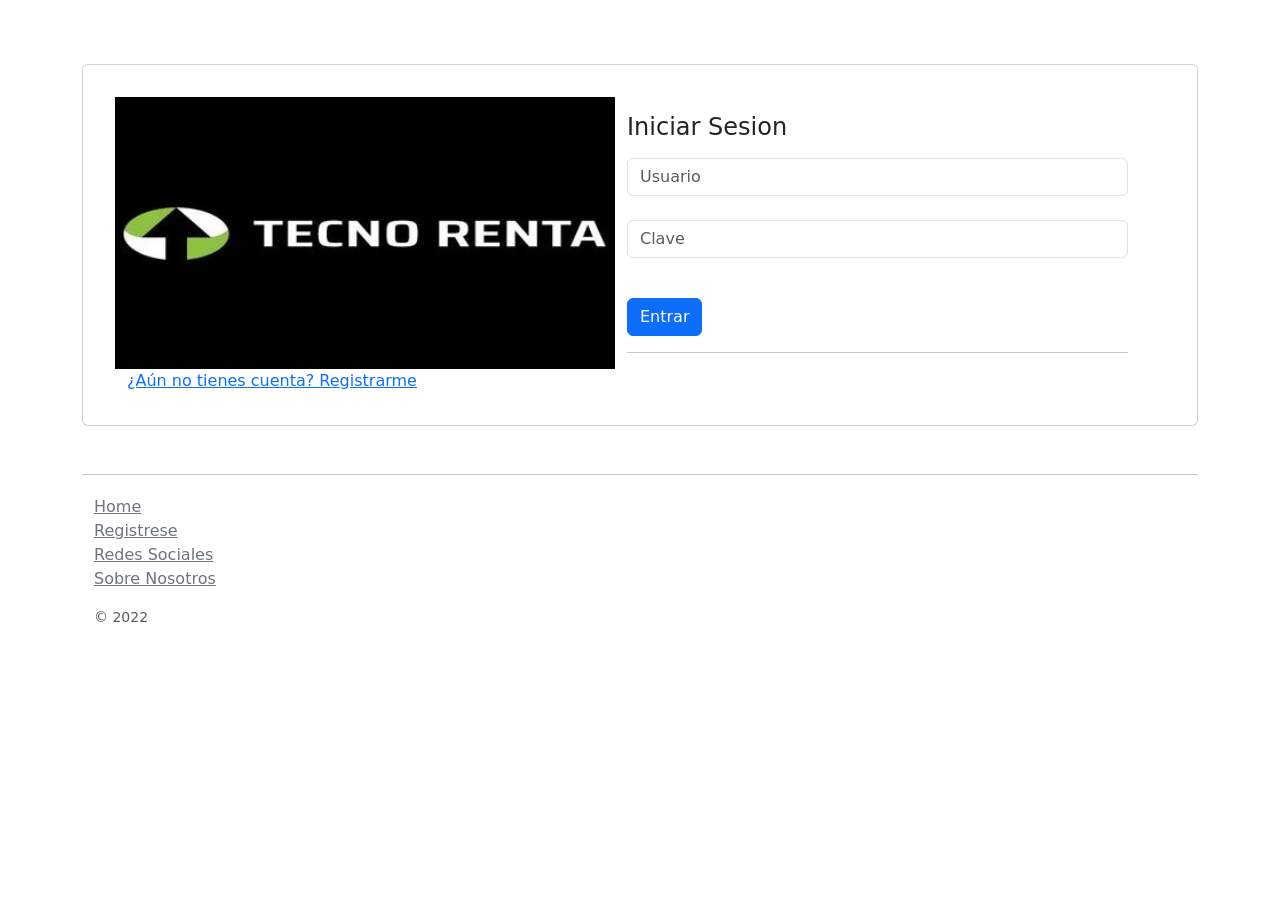
<file: target/TecnoRenta-1.0/login.html>
<!DOCTYPE html>
<!--
Click nbfs://nbhost/SystemFileSystem/Templates/Licenses/license-default.txt to change this license
Click nbfs://nbhost/SystemFileSystem/Templates/JSP_Servlet/Html.html to edit this template
-->
<html>
    <head>
        <title>Renta Impresoras y Fotocopiadoras</title>
        <meta charset="UTF-8">
        <meta name="viewport" content="width=device-width, initial-scale=1.0">
        <link href="https://cdn.jsdelivr.net/npm/bootstrap@5.0.2/dist/css/bootstrap.min.css" rel="stylesheet" integrity="sha384-EVSTQN3/azprG1Anm3QDgpJLIm9Nao0Yz1ztcQTwFspd3yD65VohhpuuCOmLASjC" crossorigin="anonymous">
        <script src="https://cdn.jsdelivr.net/npm/bootstrap@5.0.2/dist/js/bootstrap.bundle.min.js" integrity="sha384-MrcW6ZMFYlzcLA8Nl+NtUVF0sA7MsXsP1UyJoMp4YLEuNSfAP+JcXn/tWtIaxVXM" crossorigin="anonymous"></script>
        <script src="https://cdn.jsdelivr.net/npm/@popperjs/core@2.9.2/dist/umd/popper.min.js" integrity="sha384-IQsoLXl5PILFhosVNubq5LC7Qb9DXgDA9i+tQ8Zj3iwWAwPtgFTxbJ8NT4GN1R8p" crossorigin="anonymous"></script>
        <script src="https://cdn.jsdelivr.net/npm/bootstrap@5.0.2/dist/js/bootstrap.min.js" integrity="sha384-cVKIPhGWiC2Al4u+LWgxfKTRIcfu0JTxR+EQDz/bgldoEyl4H0zUF0QKbrJ0EcQF" crossorigin="anonymous"></script>
        <script src="https://ajax.googleapis.com/ajax/libs/jquery/3.6.0/jquery.min.js"></script>
        <link href="css/index.css" rel="stylesheet">
        <link rel="icon" href="img/icono.png">
        <script src="js/index.js"></script>
    </head>
    <body>
        <div class="container py-3">
            <div class="card my-5">
                <div class="card-body">
                    <div class="row m-3">
                        <div class="col-md-6 bg-login-imagen"></div>
                        <div class="col-md-6 bg">
                            <h1 class="h4 text-gray-900 my-3">Iniciar Sesion</h1>
                            <form id="form-login">
                                <div class="form-group">
                                    <input type="text" class="form-control" id="usuario" placeholder="Usuario" required>
                                </div>
                                <br>
                                <div class="form-group">
                                    <div class="mb-3">
                                        <input type="password" class="form-control" id="clave" placeholder="Clave" required><br>
                                </div>
                                <button type="submit" class="btn btn-primary btn-block" id="BTNENTRAR">Entrar</button>
                                <hr>
                            </form>
                        </div>
                    </div>
                    <a href="register.html">¿Aún no tienes cuenta? Registrarme</a>
                    <div id="login-error" class="alert alert-danger d-none" role="alert">Usuario o contraseña incorrectos</div>
                </div>
            </div>
        </div>
            <hr>
            <footer class="container py-1">
                <div class="row">
                    
                    <ul class="list-unstyled text-small">
                        <li><a class="link-secondary" href="index.html">Home</a></li>
                        <li><a class="link-secondary" href="register.html">Registrese</a></li>
                        <li><a class="link-secondary" href="index.html">Redes Sociales</a></li>
                        <li><a class="link-secondary" target="_blank"  href="about.html" >Sobre Nosotros</a></li>
                    </ul>
                    <div class="col-12 col-md">
                        <small class="d-block mb-3 text-muted">&copy; 2022</small>
                    </div>
                </div>

            </footer>
    </body>
</html>
</file>
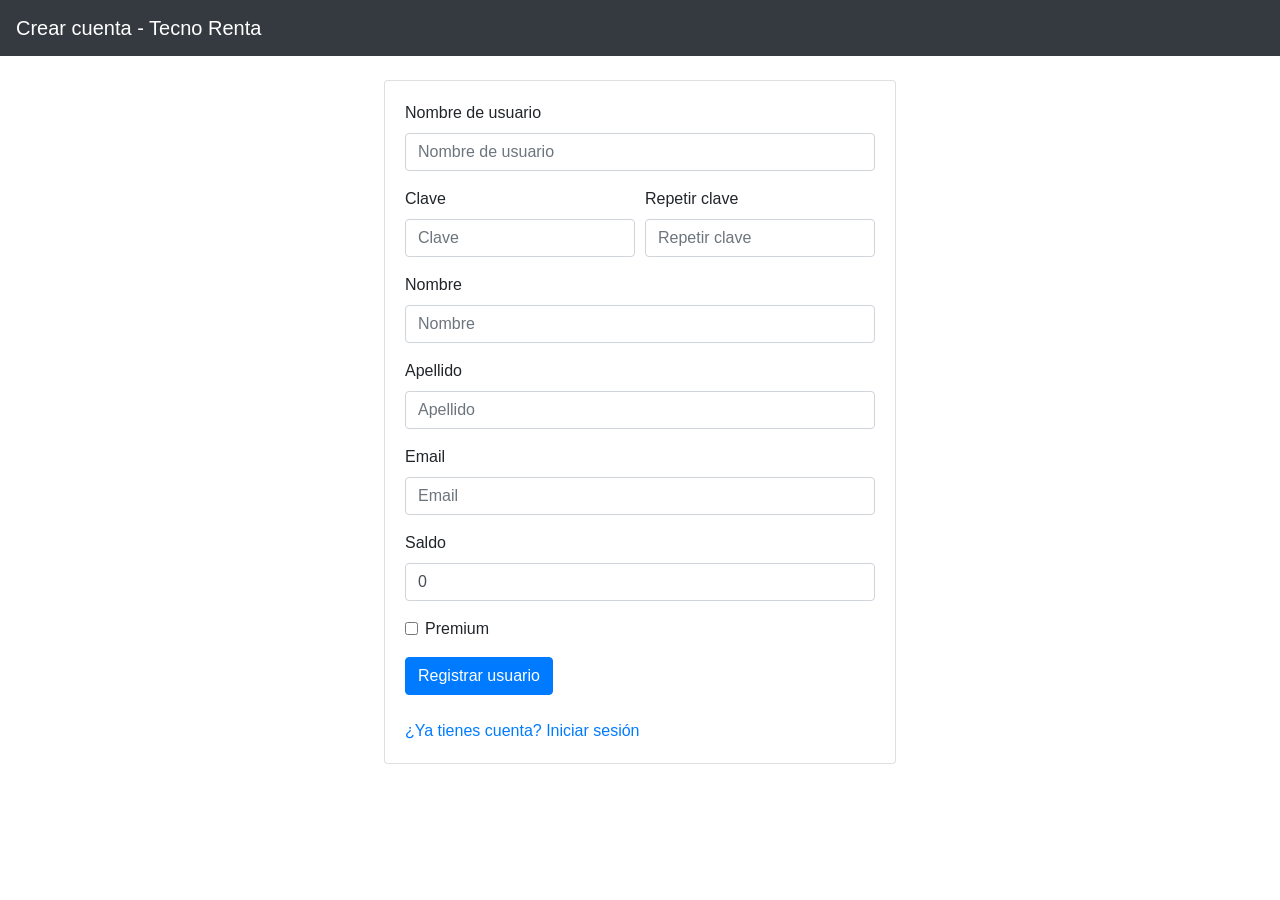
<file: target/TecnoRenta-1.0/register.html>
<!DOCTYPE html>
<html>
    <head>
        <meta charset="UTF-8">
            <script src="https://ajax.googleapis.com/ajax/libs/jquery/3.5.1/jquery.min.js"></script>
            <!-- Latest compiled and minified CSS -->
            <link rel="stylesheet" href="https://maxcdn.bootstrapcdn.com/bootstrap/4.5.2/css/bootstrap.min.css">

            <!-- jQuery library -->
            <script src="https://ajax.googleapis.com/ajax/libs/jquery/3.5.1/jquery.min.js"></script>

            <!-- Popper JS -->
            <script src="https://cdnjs.cloudflare.com/ajax/libs/popper.js/1.16.0/umd/popper.min.js"></script>

            <!-- Latest compiled JavaScript -->
            <script src="https://maxcdn.bootstrapcdn.com/bootstrap/4.5.2/js/bootstrap.min.js"></script>
        <script src="js/index.js"></script>
        <link href="css/index.css" rel="stylesheet">
        <link rel="icon" href="img/icono.png"/>
        <title>Registro - Tecno Renta</title>
         
    </head>
    <body>
        <nav class="navbar navbar-dark bg-dark">
            <a class="navbar-brand" href="index.html">Crear cuenta - Tecno Renta</a>
        </nav>
        <main class="p-4 d-flex justify-content-center">
            <div class="card sizeDiv">
                <div class="card-body">
                    <form id="form-register" class="pb-4">
                        <div class="form-group">
                            <label for="input-username">Nombre de usuario</label>
                            <input type="text" class="form-control" id="input-username" placeholder="Nombre de usuario" required>
                        </div>
                        <div class="form-row">
                            <div class="form-group col-md-6">
                                <label for="input-clave">Clave</label>
                                <input type="password" class="form-control" id="input-clave" placeholder="Clave" required>
                            </div>
                            <div class="form-group col-md-6">
                                <label for="input-clave-repeat">Repetir clave</label>
                                <input type="password" class="form-control" id="input-clave-repeat" placeholder="Repetir clave" required>
                            </div>
                        </div>
                        <div class="form-group">
                            <label for="input-nombre">Nombre</label>
                            <input type="text" class="form-control" id="input-nombre" placeholder="Nombre" required>
                        </div>
                        <div class="form-group">
                            <label for="input-apellido">Apellido</label>
                            <input type="text" class="form-control" id="input-apellido" placeholder="Apellido" required>
                        </div>
                        <div class="form-group">
                            <label for="input-email">Email</label>
                            <input type="text" class="form-control" id="input-email" placeholder="Email" required>
                        </div>
                        <div class="form-group">
                            <label for="input-saldo">Saldo</label>
                            <input type="number" class="form-control" id="input-saldo" placeholder="0" min="0" max="10000" value="0" required>
                        </div>
                        <div class="form-group">
                            <div class="form-check">
                                <input type="checkbox" class="form-check-input" id="input-premium">
                                <label class="form-check-label" for="input-premium">Premium</label>
                            </div>
                        </div>
                        <input type="submit" class="btn btn-primary" id="register-btn" value="Registrar usuario" />
                    </form>
                    <div id="register-error" class="alert alert-danger d-none" role="alert"></div>
                    <a href="index.html">¿Ya tienes cuenta? Iniciar sesión</a>
                </div>
            </div> 
        </main>
    </body>
</html>
</file>
<file: target/TecnoRenta-1.0/css/index.css>
.bg-login-imagen{
    background: url("../img/logo.jpg");
    background-position: center;
    background-size: cover;
    width: 500px;
    background-repeat: no-repeat;
    border: 0px;
    
}

.sizeDiv{
    width: 40vw;
}
</file>
